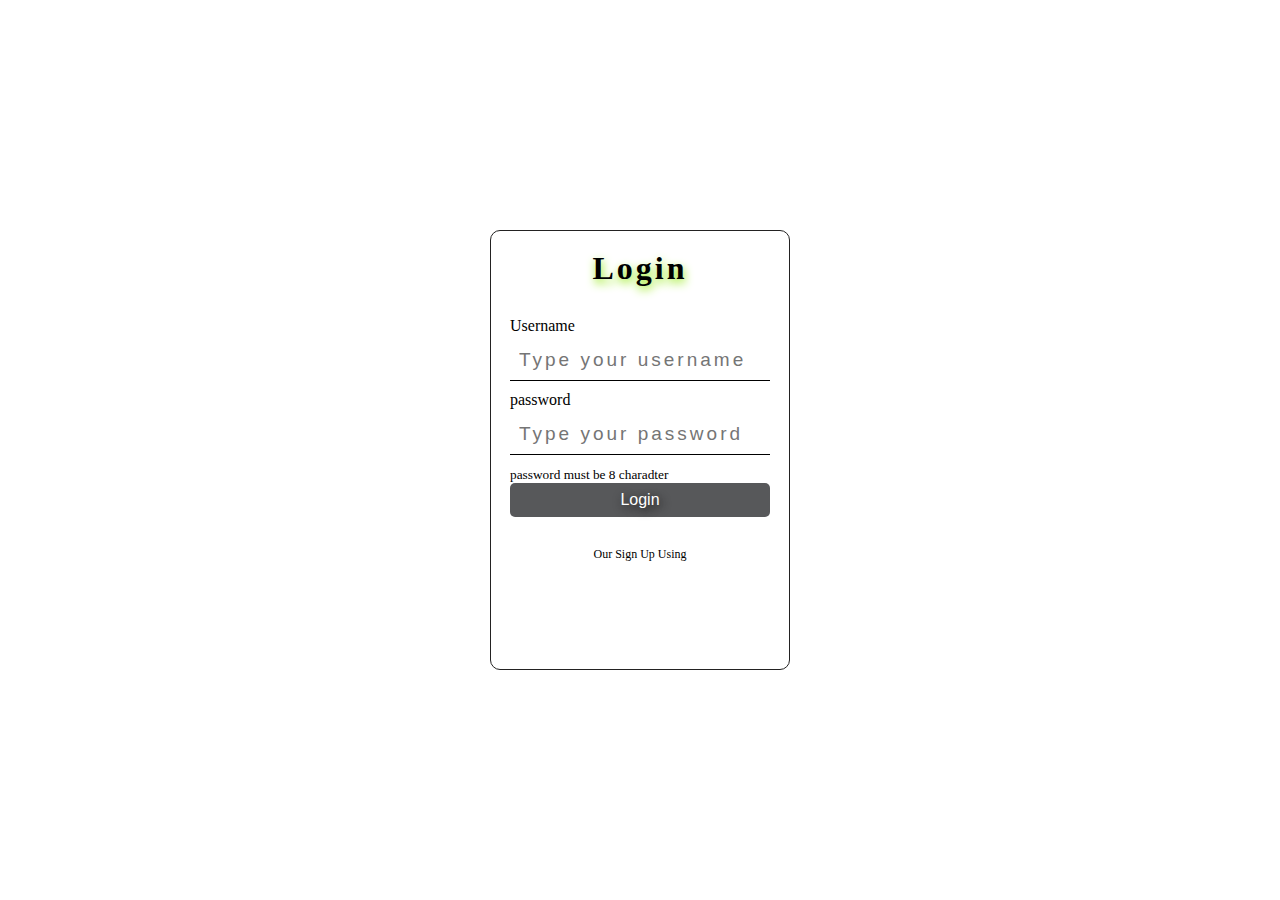
<file: Loginpage2.html>
<!DOCTYPE html>
<html lang="en">
  <head>
    <meta charset="UTF-8" />
    <meta name="viewport" content="width=device-width, initial-scale=1.0" />
    <title>Document</title>
    <link rel="stylesheet" href="Login2.css" />
    <!-- font awsome icon link -->
    <link
      rel="stylesheet"
      href="https://cdnjs.cloudflare.com/ajax/libs/font-awesome/6.5.2/css/all.min.css"
      integrity="sha512-SnH5WK+bZxgPHs44uWIX+LLJAJ9/2PkPKZ5QiAj6Ta86w+fsb2TkcmfRyVX3pBnMFcV7oQPJkl9QevSCWr3W6A=="
      crossorigin="anonymous"
      referrerpolicy="no-referrer"
      kjvkvvfkv
    />
    <!-- font awsome icon link -->

    <script
      src="https://cdn.jsdelivr.net/npm/bootstrap@5.0.2/dist/js/bootstrap.bundle.min.js"
      integrity="sha384-MrcW6ZMFYlzcLA8Nl+NtUVF0sA7MsXsP1UyJoMp4YLEuNSfAP+JcXn/tWtIaxVXM"
      crossorigin="anonymous"
    ></script>
  </head>
  <body>
    <div class="form-container">
      <h2>Login</h2>
      <div class="form-group">
        <label for="name">Username</label>
        <i class="fa-regular fa-user"></i>
        <input type="text" name="usename" placeholder="Type your username" />
      </div>

      <div class="form-group">
        <label for="password">password</label>
        <i class="fa-solid fa-lock"></i>
        <input
          type="password"
          name="password"
          placeholder="Type your password"
        />
      </div>
      <small class="form-text text-muted">password must be 8 charadter</small>

      <br />
      <button class="submit-btn">Login</button>

      <p>Our Sign Up Using</p>
      <div class="icon">
        <i class="fa-brands fa-facebook"></i>
        <i class="fa-brands fa-twitter"></i>
        <i class="fa-brands fa-google"></i>
      </div>
    </div>
  </body>
</html>
</file>
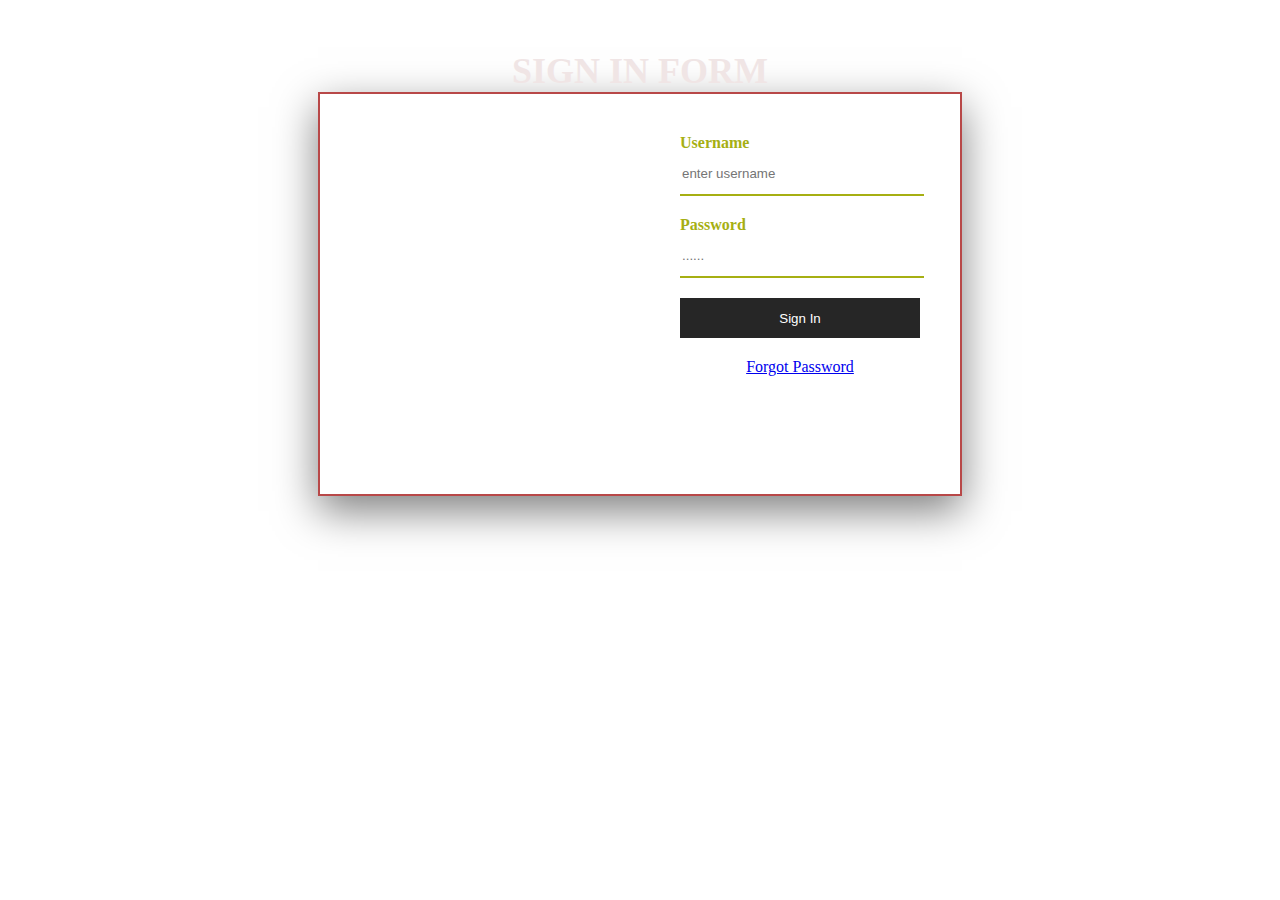
<file: Loginpage_4.html>
<!DOCTYPE html>
<html lang="en">
  <head>
    <meta charset="UTF-8" />
    <meta name="viewport" content="width=device-width, initial-scale=1.0" />
    <title>Document</title>
    <link rel="stylesheet" href="login_4.css" />
  </head>
  <body>
    <div class="title">
      <h1>sign in form</h1>
      <div class="container">
        <div class="left"></div>
        <div class="right">
          <div class="formbox">
            <form>
              <p>Username</p>
              <input type="text" placeholder="enter username" />
              <p>Password</p>
              <input type="text" id="my" placeholder="......" />
              <input type="submit" name="" value="Sign In" />
              <a href="#">Forgot Password </a>
            </form>
          </div>
        </div>
      </div>
    </div>
  </body>
</html>
</file>
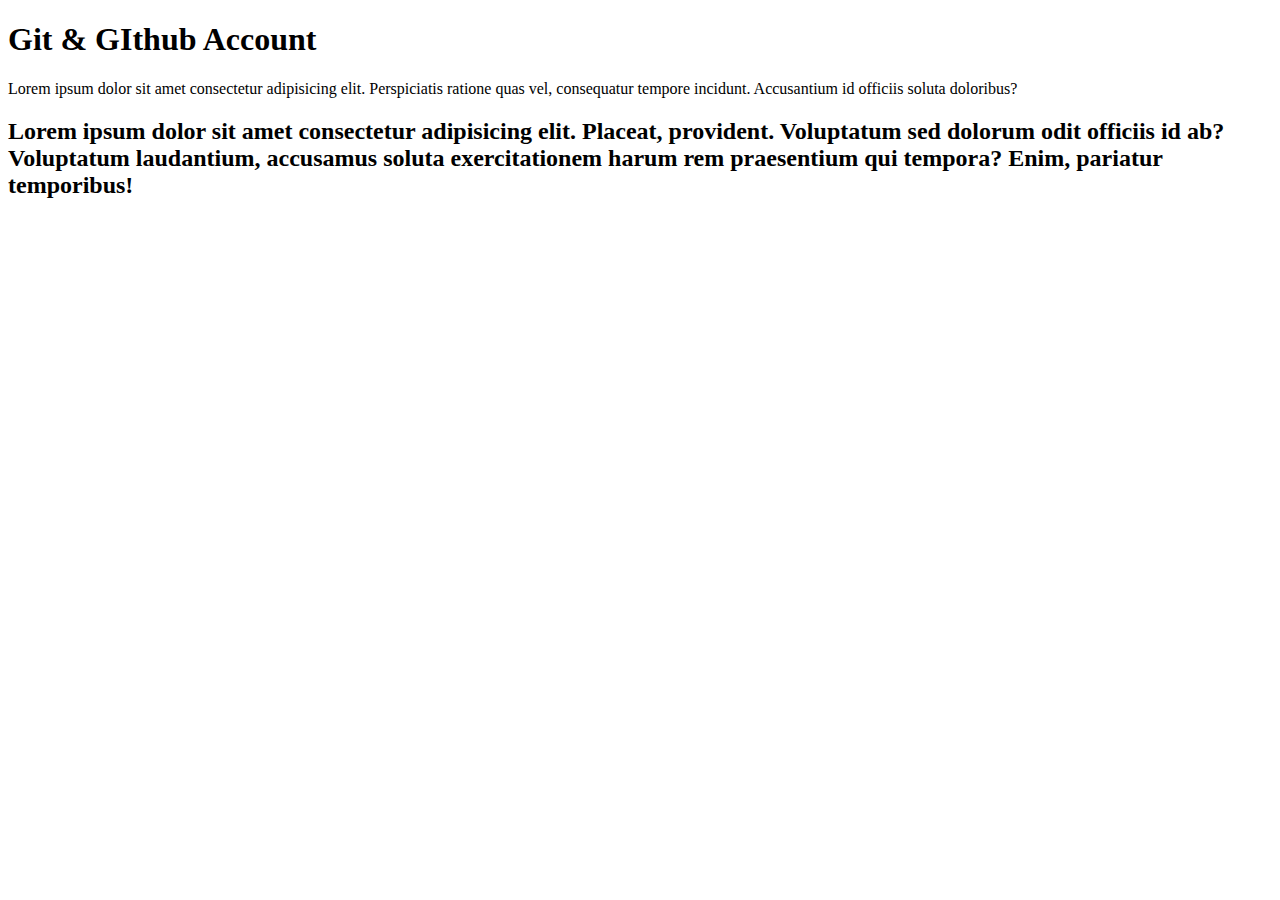
<file: server.html>
<!DOCTYPE html>
<html lang="en">
<head>
    <meta charset="UTF-8">
    <meta name="viewport" content="width=device-width, initial-scale=1.0">
    <title>Document</title>
</head>
<body>
    <h1> Git &  GIthub Account</h1>
    <p>
        Lorem ipsum dolor sit amet consectetur adipisicing elit. Perspiciatis ratione quas vel, consequatur tempore incidunt. Accusantium id officiis soluta doloribus?
    </p>
         <h2>Lorem ipsum dolor sit amet consectetur adipisicing elit. Placeat, provident. Voluptatum sed dolorum odit officiis id ab? Voluptatum laudantium, accusamus soluta exercitationem harum rem praesentium qui tempora? Enim, pariatur temporibus!</h2>

         


</body>
</html>
</file>
<file: Login2.css>
* {
  margin: 0;
  padding: 0;
  box-sizing: border-box;
}
body {
  height: 100vh;
  display: flex;
  justify-content: center;
  align-items: center;
  background: url("C:/Users/Ankit kumar/OneDrive/Desktop/Landing Page/images/login.jpg");
  background-size: cover;
  background-position: center;
  background-attachment: fixed;
}

.form-container {
  border: 1px solid rgb(35, 34, 34);
  width: 300px;
  height: 440px;
  padding: 19px;
  /* background-image: linear-gradient(rgb(88, 168, 98), rgb(23, 171, 109)); */
  background-color: white;
  border-radius: 10px;
}

.form-group {
  /* border: 2px solid green; */
  margin-bottom: 10px;
  border-bottom: 1px solid black;
  outline: none;
}

.form-group label {
  display: flex;
  margin-bottom: 5px;
}
.form-group input {
  width: 93%;
  padding: 9px;
  border: none;
  background-color: transparent;
  color: rgb(11, 11, 11);
  outline: none;
  font-size: 19px;
  letter-spacing: 3px;
}

.form-container h2 {
  text-align: center;
  margin-bottom: 30px;
  font-size: 2rem;
  text-shadow: 1px 4px 10px rgb(146, 233, 15);
  letter-spacing: 3px;
}
.submit-btn {
  border: none;
  border-radius: 5px;
  display: block;
  width: 100%;
  padding: 8px;
  color: white;
  font-size: 1rem;
  text-shadow: 2px 3px 10px rgb(19, 18, 18);
  /* background-image: linear-gradient(rgb(16, 192, 211), rgb(204, 24, 224)); */
  background-color: rgb(87, 88, 90);
}

p {
  text-align: center;
  margin-top: 30px;
  font-size: 12px;
}
.icon {
  display: flex;
  justify-content: center;
  align-items: center;
  margin-top: 15px;
  padding-left: 0.2rem;
}
.icon i {
  font-size: 1.3rem;
  margin: 0.8rem;

  padding-left: -2rem;
  text-shadow: 1px 1px 2px rgb(0, 0, 0);
}

.fa-facebook {
  /* background-color: darkslateblue; */
  color: blue;
  background-color: rgb(243, 240, 240);
  border-radius: 90px;
  text-shadow: 1px 1px 2px rgb(185, 178, 178);
}

.fa-twitter {
  color: rgb(11, 130, 203);
}
.fa-google {
  color: red;
}
</file>
<file: login_4.css>
body {
  margin: 0;
  padding: 0;
  background: url("D:/my download movie/wp4846135-hd-themes-desktop-wallpapers.jpg");
  background-size: cover;
}

.title {
  text-align: center;
  padding: 50px 0 20px;
  color: white;
}

.title h1 {
  margin: 0;
  padding: 0;
  color: #f0e5e5;
  text-transform: uppercase;
  font-size: 36px;
}
.container {
  width: 50%;
  height: 400px;
  background: #fff;
  box-shadow: 0 15px 40px rgba(0, 0, 0, 0.5);
  margin: 0 auto;
  border: 2px solid rgb(184, 72, 72);
  border-style: solid;
}
.container .left {
  float: left;
  width: 50%;
  height: 400px;
  background: url("D:my download movie/wp4846135-hd-themes-desktop-wallpapers.jpg");
  background-size: cover;
  background-position: center;
  box-sizing: border-box;
}
.container .right {
  float: right;
  width: 50%;
  height: 400px;
  box-sizing: border-box;
}

.formbox {
  width: 100%;
  padding: 40px 40px;
  box-sizing: border-box;
  height: 400px;
  background: #fff;
}
.formbox p {
  margin: 0;
  padding: 0;
  font-weight: bold;
  color: #a6af13;
  text-align: start;
}

.formbox input {
  width: 100%;
  margin-bottom: 20px;
}

.formbox input[type="text"] {
  border: none;
  border-bottom: 2px solid #a6af13;
  outline: none;
  height: 40px;
}
.formbox input [type="text"] {
  border: none;
  border-bottom: 2px solid #a6af13;
  outline: none;
  height: 40px;
}

.formbox input[type="text"]:focus,
.formbox input [type="password"]:focus {
  border-bottom: 2px solid #262626;
}

.formbox input[type="submit"] {
  border: none;
  outline: none;
  height: 40px;
  color: #fff;
  background-color: #262626;
} */
</file>
